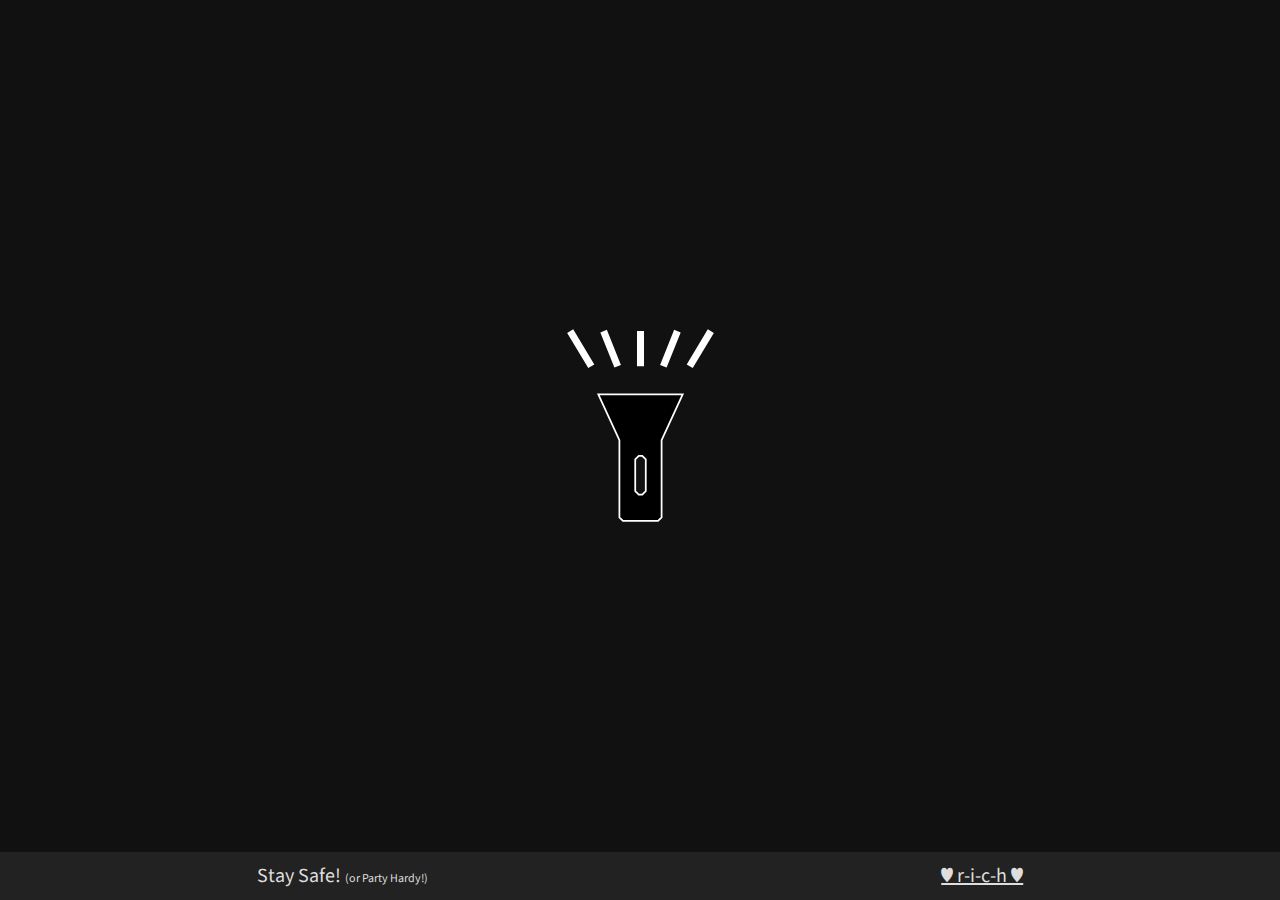
<file: public/index.html>
<!DOCTYPE html>
<html lang="en">
<head>
  <meta charset="UTF-8">
  <meta name="viewport" content="width=device-width, initial-scale=1.0">
  <!-- <meta name="viewport" content="width=device-width,user-scalable=no"> -->
  <meta http-equiv="X-UA-Compatible" content="ie=edge">

  <!--START ICON REDICULOUSNESS-->
  <link rel="shortcut icon" type="image/x-icon" href="/icons/favicon.ico">
  <link rel="icon" type="image/png" sizes="16x16" href="/icons/favicon-16x16.png">
  <link rel="icon" type="image/png" sizes="32x32" href="/icons/favicon-32x32.png">
  <link rel="icon" sizes="48x48" href="/icons/favicon-48x48.png"/>
  <link rel="icon" sizes="96x96" href="/icons/favicon-96x96.png"/>
  <link rel="icon" sizes="144x144" href="/icons/favicon-144x144.png"/>
  <link rel="icon" sizes="192x192" href="/icons/favicon-192x192.png"/>
  <link rel="apple-touch-icon" sizes="152x152" href="/icons/touch-icon-ipad.png">
  <link rel="apple-touch-icon" sizes="180x180" href="/icons/apple-touch-icon.png">
  <link rel="apple-touch-icon" sizes="167x167" href="/icons/touch-icon-ipad-retina.png">
  <link rel="apple-touch-icon" href="/icons/touch-icon-iphone.png">
  <link rel="apple-touch-icon" href="/icons/ios-icon.png">
  <link rel="mask-icon" href="/icons/safari-pinned-tab.svg" color="#5bbad5"><!--Safari Tab Favicon-->
  <meta name="msapplication-square150x150logo" content="mstile-150x150.png">
  <meta name="msapplication-TileColor" content="#ffc40d">
  <meta name="msapplication-config" content="/icons/browserconfig.xml">
  <!-- iOS SPASHSCREENS -->
  <link href="splashscreens/iphone5_splash.png" media="(device-width: 320px) and (device-height: 568px) and (-webkit-device-pixel-ratio: 2)" rel="apple-touch-startup-image" />
  <link href="splashscreens/iphone6_splash.png" media="(device-width: 375px) and (device-height: 667px) and (-webkit-device-pixel-ratio: 2)" rel="apple-touch-startup-image" />
  <link href="splashscreens/iphoneplus_splash.png" media="(device-width: 621px) and (device-height: 1104px) and (-webkit-device-pixel-ratio: 3)" rel="apple-touch-startup-image" />
  <link href="splashscreens/iphonex_splash.png" media="(device-width: 375px) and (device-height: 812px) and (-webkit-device-pixel-ratio: 3)" rel="apple-touch-startup-image" />
  <link href="splashscreens/iphonexr_splash.png" media="(device-width: 414px) and (device-height: 896px) and (-webkit-device-pixel-ratio: 2)" rel="apple-touch-startup-image" />
  <link href="splashscreens/iphonexsmax_splash.png" media="(device-width: 414px) and (device-height: 896px) and (-webkit-device-pixel-ratio: 3)" rel="apple-touch-startup-image" />
  <link href="splashscreens/ipad_splash.png" media="(device-width: 768px) and (device-height: 1024px) and (-webkit-device-pixel-ratio: 2)" rel="apple-touch-startup-image" />
  <link href="splashscreens/ipadpro1_splash.png" media="(device-width: 834px) and (device-height: 1112px) and (-webkit-device-pixel-ratio: 2)" rel="apple-touch-startup-image" />
  <link href="splashscreens/ipadpro3_splash.png" media="(device-width: 834px) and (device-height: 1194px) and (-webkit-device-pixel-ratio: 2)" rel="apple-touch-startup-image" />
  <link href="splashscreens/ipadpro2_splash.png" media="(device-width: 1024px) and (device-height: 1366px) and (-webkit-device-pixel-ratio: 2)" rel="apple-touch-startup-image" />
  <!-- METAs -->
  <meta name="apple-mobile-web-app-capable" content="yes">
  <meta name="apple-mobile-web-app-status-bar-style" content="black">
  <meta name="apple-mobile-web-app-title" content="Safety Flasher">
  <meta property="og:image" content="/og-image.jpg">
  <meta property="og:image:width" content="279">
  <meta property="og:image:height" content="279">
  <meta property="og:description" content="A blinking strobe light to cross the street at night safely">
  <meta property="og:title" content="Safety Flasher">
  <meta property="og:site_name" content="Safety Flasher">
  <meta property="og:type" content=website>
  <meta property="og:locale" content="en_US">
  <meta property="og:url" content="https://richwerden.com"><!--! TODO -->
  <meta name="twitter:card" content="summary_large_image">
  <meta name="twitter:creator" content="@the_riz">
  <meta name="twitter:description" content="A blinking strobe light to help safely cross the street at night">
  <meta name="twitter:image" content="/icons/favicon-512x512.png">
  <meta name="twitter:image:alt" content="Blinking Flashlight" />
  <meta name="twitter:site" content="@this_riz">
  <meta name="twitter:title" content="Safety Flasher">
  <meta name="application-name" content="Safety Flasher">
  <meta name="description" content="A blinking strobe light to cross the street at night safely">
  <meta name="robots" content="all">
  <meta name="theme-color" content="#ffff00">
  <title>Safety Flasher</title>
  <link rel="canonical" href="https://localhost/index.html"><!--! TODO -->
  <link rel="stylesheet" href="https://fonts.googleapis.com/css?family=Source+Sans+Pro">
  <link rel="stylesheet" type="text/css" href="styles.css">
  <link rel="manifest" href="manifest.json">
  <!--! TODO  <link rel="manifest" href="site.webmanifest"> ? -->
</head>
<body>
  <noscript>You must have JavaScript enabled to run this WebApp</noscript>
  <div class="content-wrapper">
    <div id="primary">
      <div class="flashlight-icon-container">
        <svg xmlns="http://www.w3.org/2000/svg" id="flashlight" viewbox="0 0 128 128">
          <g>
            <path d="M40 48l12 26v44l2 2h20l2-2V74l12-26H40zm23 35h2l2 2v18l-2 2h-2l-2-2V85l2-2z"/>
            <path d="M64 32V12M36 32L24 12M92 32l12-20M77 32l8-20M51 32l-8-20" stroke-width="4"/>
          </g>
        </svg>
      </div>
    </div>
    <div class="popup">
      <div class="popup--close-btn__container">
        <svg id="popup--close-btn__icon" viewBox="0 0 50 50" xmlns="http://www.w3.org/2000/svg">
          <g>
            <circle cx="25" cy="25" r="22.472"/>
            <path d="M16.098 16.098l17.804 17.804M33.902 16.098L16.098 33.902" />
          </g>
        </svg>
      </div>
      <div class="popup--instructions">&#11014;TAP TO&#11014;<br>&#11014;SPEED-UP&#11014;</div>
      <div class="info-box">
        Just something to use when my dog and I cross the street at night.
        <div class="info-box--install-instructions hidden">
          <hr/>
          On Mobile? Click here to (maybe?) add a shortcut to your homescreen
        </div>
      </div>
      <div class="popup--instructions">&#11015;TAP TO&#11015;<br>&#11015;SLOW-DOWN&#11015;</div>
    </div>
    <footer>
      <div class="foot-txt">Stay Safe! <span class="foot-txt--secret">(or Party Hardy!)</span></div>
      <div class="foot-txt"><a target="_blank" href="https://www.richwerden.com/">&hearts;&nbsp;r-i-c-h&nbsp;&hearts;</a></div>
    </footer>
  </div>
  <script type="text/javascript" src="src.js"></script>
  <script>
    /*** SERVICE WORKER INSTALL ***/
    window.addEventListener('load', function() {
        if( !('serviceWorker' in navigator) ){ return; }
        if (navigator.standalone) { return; } // already installed [I think...?]
        const registration = navigator.serviceWorker.register("/sw.js") // Cue oninstall
        registration.onupdatefound = () => {
          console.log('Registration Install State:', registration.installing.state);
          registration.installing.onstatechange = function() {
            console.log('--',this.state);
          }
        }
    });
    </script>
    <script src="swInstallHelper.js"></script>
  </body>
  </html>
</file>
<file: public/styles.css>
@charset "UTF-8";
:root {
  --uno: #eee;
  --dos: #555;
}
html,body,h1,h2,h3,a {
  box-sizing: border-box;
  margin: 0;
  padding: 0;
  color: inherit;
}

body {
  font-family: "Source Sans Pro Regular", "Source Sans Pro", "Helvetica", "Arial", sans-serif;
  font-size: 1.25rem;
  font-display: swap;
  width: 100%;
  height: 100vh;
}

.hidden {
  display: none;
}

.content-wrapper {
  height: 100%;
  color:var(--uno);
  background:var(--dos);
  display: flex;
  flex-direction: column;
}

#primary {
  flex:1;
  display: flex;
  flex-direction: column;
}

.flashlight-icon-container {
  margin: auto;
  width: 25vmin;
  stroke: var(--uno);
}

.popup {
  flex: 1;
  display: none;
  flex-direction: column;
  align-items: center;
  justify-content: space-around;
  text-align: center;
  text-shadow: 2px 1px 1px rgba(150, 150, 150, 0.5);
}
.popup--close-btn__container{
  position: absolute;
  top: 0;
  right: 0;
  width: 2em;
  height: 2em;
  margin-top: 3vmax;
  margin-right: 3vmax;
}
#popup--close-btn__icon{
  fill: none;
  stroke: var(--uno);
  stroke-width: 5px;
  filter: drop-shadow( 1px 2px 2px rgba(120, 120, 120, 0.7));
}
.popup--instructions {
  line-height: 1.1;
  font-size: 2em;
}

.info-box{
  width: 80%;
  max-width: 400px;
  padding: 10px;
  background: #ffff00;
  color: #000000;
  border-radius: 10px;
  box-shadow: 1px 2px 10px 0px var(--uno);
}
.info-box--install-instructions{
  cursor: pointer;
  color: #0072e6;
  text-shadow: none;
}

footer {
  width: 100%;
  display: flex;
  flex-flow: row wrap;
  justify-content: space-around;
  color:#dedede;
  background: #222222;
}
.foot-txt {
  font-size: 1em;
  margin: 10px 10px;
}
.foot-txt--secret {
  font-size: 0.6em;
}

@media all and (min-width: 400px) {
  .wrapper { font-size: 1.5rem; }
}
@media all and (min-width: 768px) {
  .wrapper { font-size: 2rem; }
}

@media (min-width: 1280px) {
  .info-box--install-instructions{ display: none; }
}
</file>
